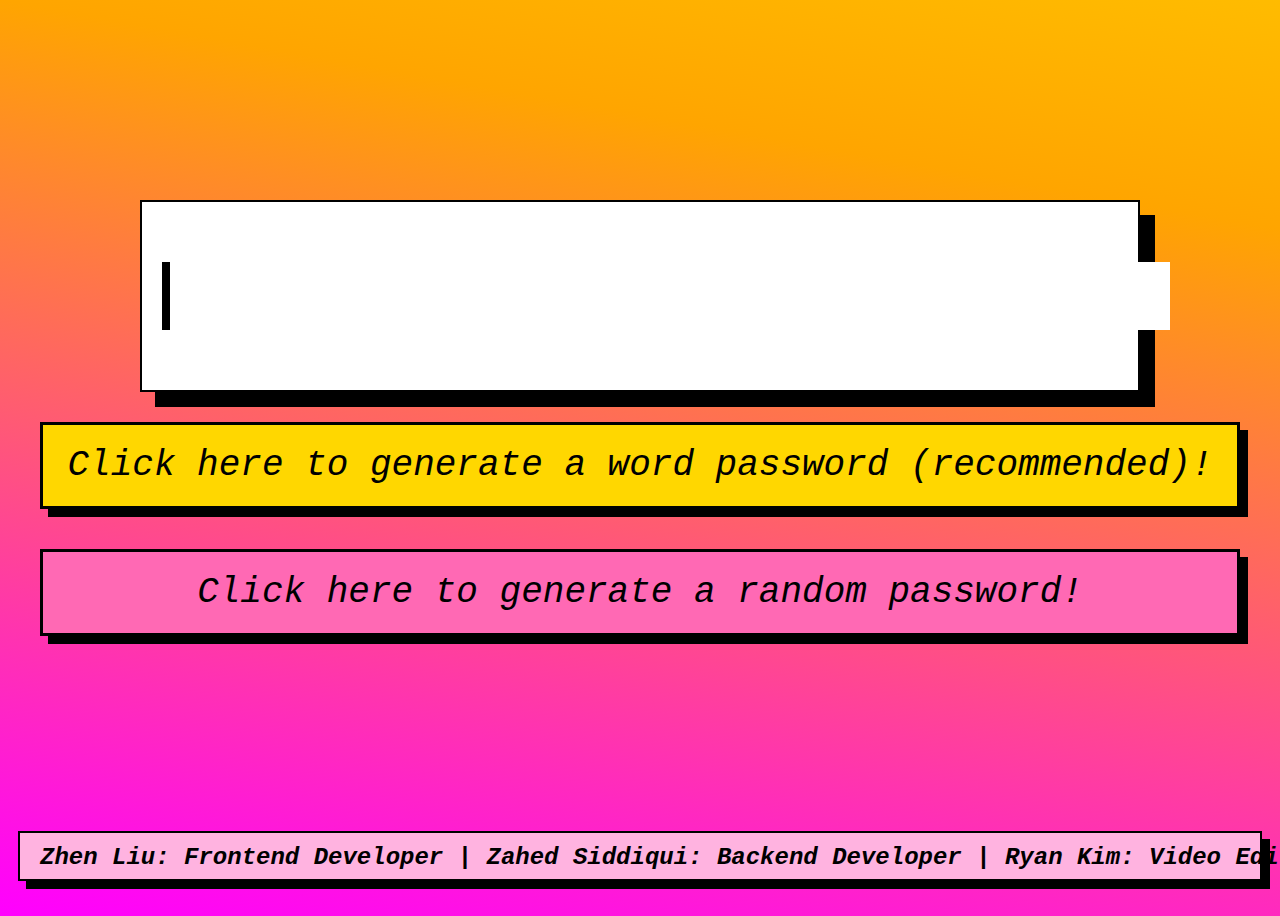
<file: index.html>
<!DOCTYPE html>
<html lang="en">
<head>
    <meta charset="UTF-8">
    <meta name="viewport" content="width=device-width,
    initial-scale=1.0"/>
    <meta http-equiv="X-UA-Compatible" content="IE=edge">
    <link rel="stylesheet" href="styles2.css"/>
    <meta name="viewport" content="width=device-width, initial-scale=1.0">
    <title>Welcome to Password Manager!</title>
</head>
<body>
    <div class="box">
        <h1>Welcome to Password Manager! </h1>
    </div>
    <a class="color1" href="wordpassgen.html">Click here to generate a word password (recommended)!</a>
   <a class="color2" href="passgen.html">Click here to generate a random password!</a>
   <div class="box2">
    <h2>Zhen Liu: Frontend Developer   |   Zahed Siddiqui: Backend Developer   |   Ryan Kim: Video Editor   |   Yan Bao: Video Voice Over</h2>
   </div>
</body>
</html>
</file>
<file: styles2.css>
* {
	box-sizing: border-box;
}

:root {
	--bg-color: #ffffff;
	--typewriterSpeed: 3s;
	--typewriterCharacters: 24;
  }
  
body {
	background-color: #ffffff;
    color: rgb(0, 0, 0) ;
	display: flex;
	font-family: "Source Code Pro", monospace;
    font-size: 36px;
    font-style: italic;
	flex-direction: column;
	align-items: center;
	justify-content: center;
	padding: 10px;
	min-height: 100vh;
	background-image: linear-gradient(to right top, magenta, orange,yellow );
	background-size: 400%;
	animation: bg-animation 5s infinite alternate; 
}

@keyframes bg-animation  {
	0% {
		background-position: left;
	}
	100% {
		background-position: right;
	}
}

a {
	color: rgb(0, 0, 0);
	padding: 20px;
	margin-top: 20px;
	margin-bottom: 20px;
	width: 100%;
	max-width: 1200px;
	text-align: center;
	text-decoration: none;
	
	border: 3px solid black;
	box-shadow: 8px 8px 0px black;
	transition: 0.5s all;
}

.color1 {
	background: gold;
}

.color2 {
	background: hotpink;
}

a:hover {
	box-shadow: none; 
	transform: translate(10px, 10px);
}

p {
	margin: 5px 0;
}

.box {
	background-color: hwb(0 100% 0%);
	padding: 20px;
	margin-bottom: 10px;
	width: 1000px;
	max-width: 100%;
	border: 2px solid black;
	box-shadow: 15px 15px 0px black;
	
}

.box2 {
	background-color: hwb(324 70% 0%);
	padding: 20px;
	margin-bottom: 10px;
	width: 1600px;
	height: 50px;
	max-width: 100%;
	border: 2px solid black;
	box-shadow: 8px 8px 0px black;
	transform: translate(0px, 175px);
}

h2 {
	font-size: 24px;
	position: relative;
	font-family: "Source Code Pro", monospace;
	position: relative;
	width: max-content;
	transform: translate(0px, -29px);
}

h1 {
	font-size: 60px;
	position: relative;
	font-family: "Source Code Pro", monospace;
	position: relative;
	width: max-content;

}

h1::before,
h1::after {
  content: "";
  position: absolute;
  top: 0;
  right: 0;
  bottom: 0;
  left: 0;
}

h1::before {
	background: var(--bg-color);
	animation: typewriter var(--typewriterSpeed)
	  steps(var(--typewriterCharacters)) 1s forwards;
  }

h1::after {
	width: 0.125em;
	background: black;
	animation: typewriter var(--typewriterSpeed)
		steps(var(--typewriterCharacters)) 1s forwards,
	  blink 900ms steps(var(--typewriterCharacters)) infinite;
  }



  @keyframes typewriter {
	to {
	  left: 100%;
	}
  }
  
  @keyframes blink {
	to {
	  background: transparent;
	}
  }
  
  @keyframes fadeInUp {
	to {
	  opacity: 1;
	  transform: translateY(0);
	}
  }
</file>
